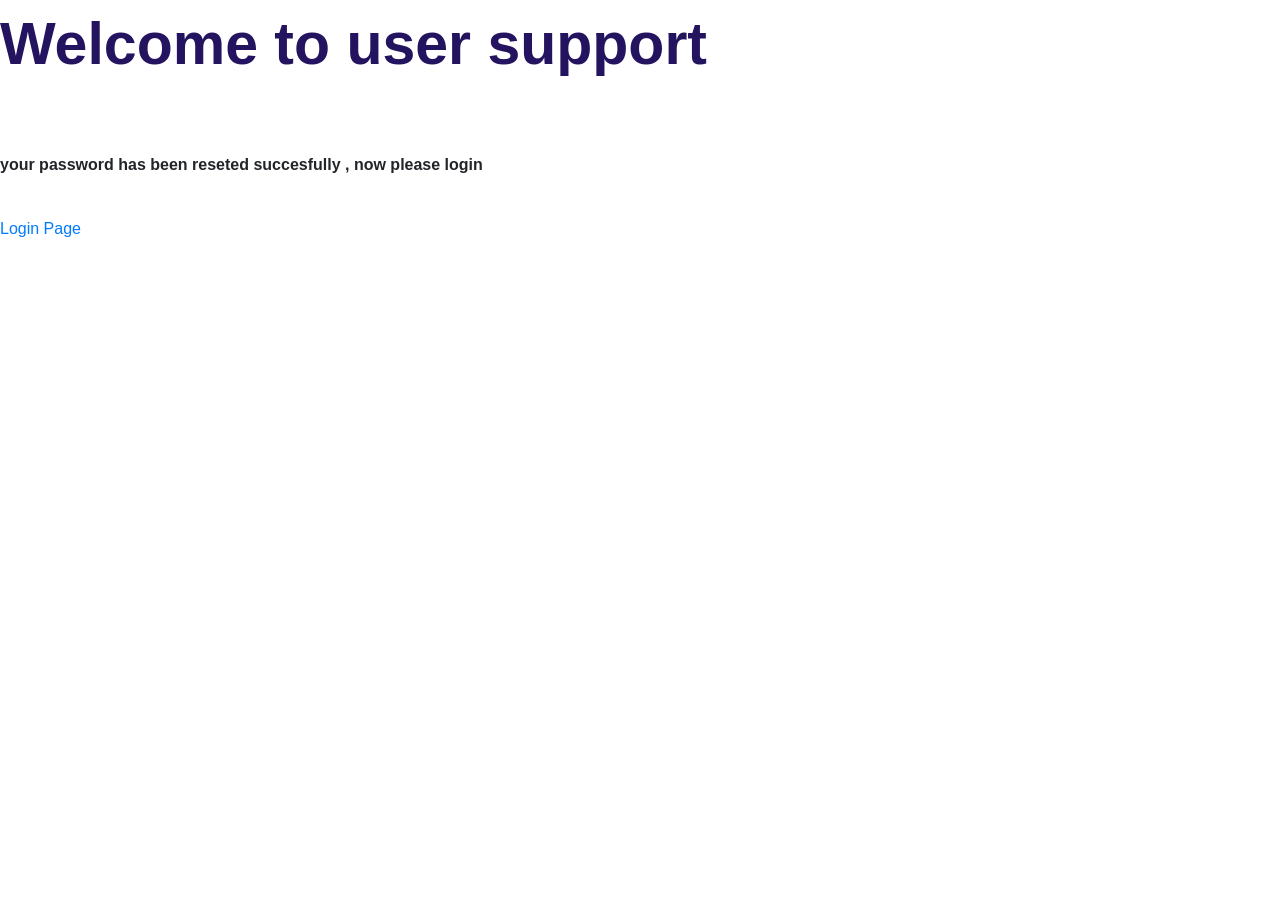
<file: home/templates/home/password_reset_confirm.html>
<!DOCTYPE html>
<html lang="en">
<head>
    <meta charset="UTF-8">
    <title>Title</title>
</head>
<body>
<!DOCTYPE html>
<html lang="en">
<head>
    <meta charset="UTF-8">
    <title>successfully sent password </title>
</head>
<body>
<link rel="stylesheet" href="https://stackpath.bootstrapcdn.com/bootstrap/4.5.2/css/bootstrap.min.css" integrity="sha384-JcKb8q3iqJ61gNV9KGb8thSsNjpSL0n8PARn9HuZOnIxN0hoP+VmmDGMN5t9UJ0Z" crossorigin="anonymous">
<script src="https://code.jquery.com/jquery-3.5.1.slim.min.js" integrity="sha384-DfXdz2htPH0lsSSs5nCTpuj/zy4C+OGpamoFVy38MVBnE+IbbVYUew+OrCXaRkfj" crossorigin="anonymous"></script>
<script src="https://cdn.jsdelivr.net/npm/popper.js@1.16.1/dist/umd/popper.min.js" integrity="sha384-9/reFTGAW83EW2RDu2S0VKaIzap3H66lZH81PoYlFhbGU+6BZp6G7niu735Sk7lN" crossorigin="anonymous"></script>
<script src="https://stackpath.bootstrapcdn.com/bootstrap/4.5.2/js/bootstrap.min.js" integrity="sha384-B4gt1jrGC7Jh4AgTPSdUtOBvfO8shuf57BaghqFfPlYxofvL8/KUEfYiJOMMV+rV" crossorigin="anonymous"></script>


<p class="has-text-align-left has-text-color" style="font-size:59px;color:#24135f"><strong>Welcome to user support</strong></p>
<div class="wp-block-buttons"><!-- wp:button {"style":{"color":{"text":"#99e1d9","background":"#24135f"}}} -->
   <br>
    <p ><strong><br>your password has been reseted succesfully , now please login </strong></p>
   <br>
    <a href="{% url 'user_login' %}" type="button">Login Page</a>
<div class="wp-block-button"><a class="wp-block-button__link has-text-color has-background" style="background-color:#24135f;color:#99e1d9"></a></div>
<!-- /wp:button --></div>
</body>
</html>
</body>
</html>
</file>
